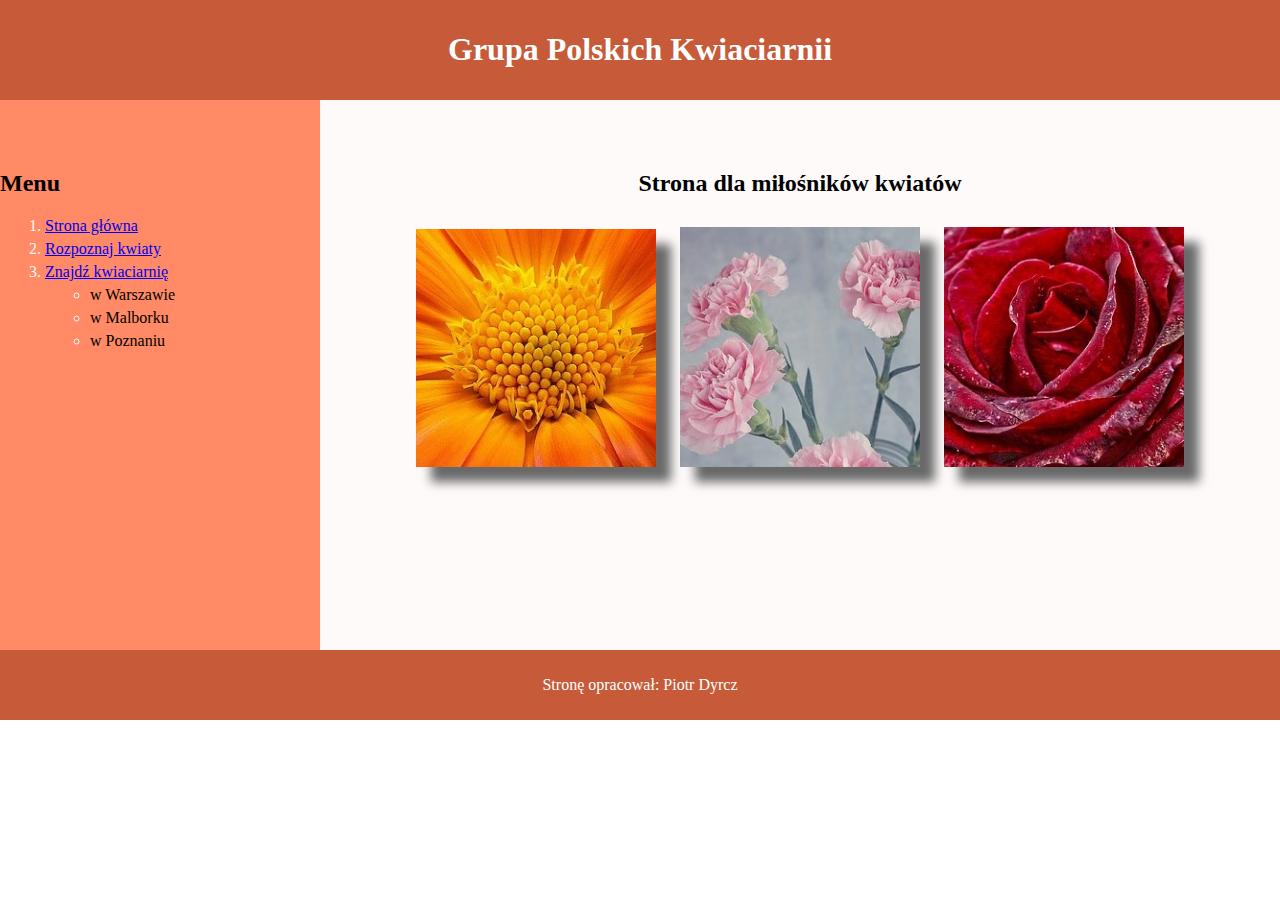
<file: Piotr_Dyrcz/index.html>
<!DOCTYPE html>
<html lang="pl">

<head>
    <meta charset="UTF-8">
    <title>Kwiaty</title>
    <link rel="stylesheet" href="styl3.css">
</head>

<body>
    <header>
        <h1>Grupa Polskich Kwiaciarnii</h1>
    </header>
    <main>
        <nav>
            <h2>Menu</h2>
            <ol>
                <li><a href="index.html">Strona główna</a></li>
                <li><a href="https://www.kwiaty.pl/" target="_blank">Rozpoznaj kwiaty</a></li>
                <li>
                    <a href="znajdz.php">Znajdź kwiaciarnię</a>
                    <ul>
                        <li>w Warszawie</li>
                        <li>w Malborku</li>
                        <li>w Poznaniu</li>
                    </ul>
                </li>
            </ol>
        </nav>
        <section id="panelPrawy">
            <h2>Strona dla miłośników kwiatów</h2>
            <img src="gerbera.jpg" alt="gerbera" />
            <img src="gozdzik.jpg" alt="goździk" />
            <img src="roza.jpg" alt="róża" />
        </section>
    </main>
    <footer>
        <p>Stronę opracował: Piotr Dyrcz</p>
    </footer>
</body>

</html>
</file>
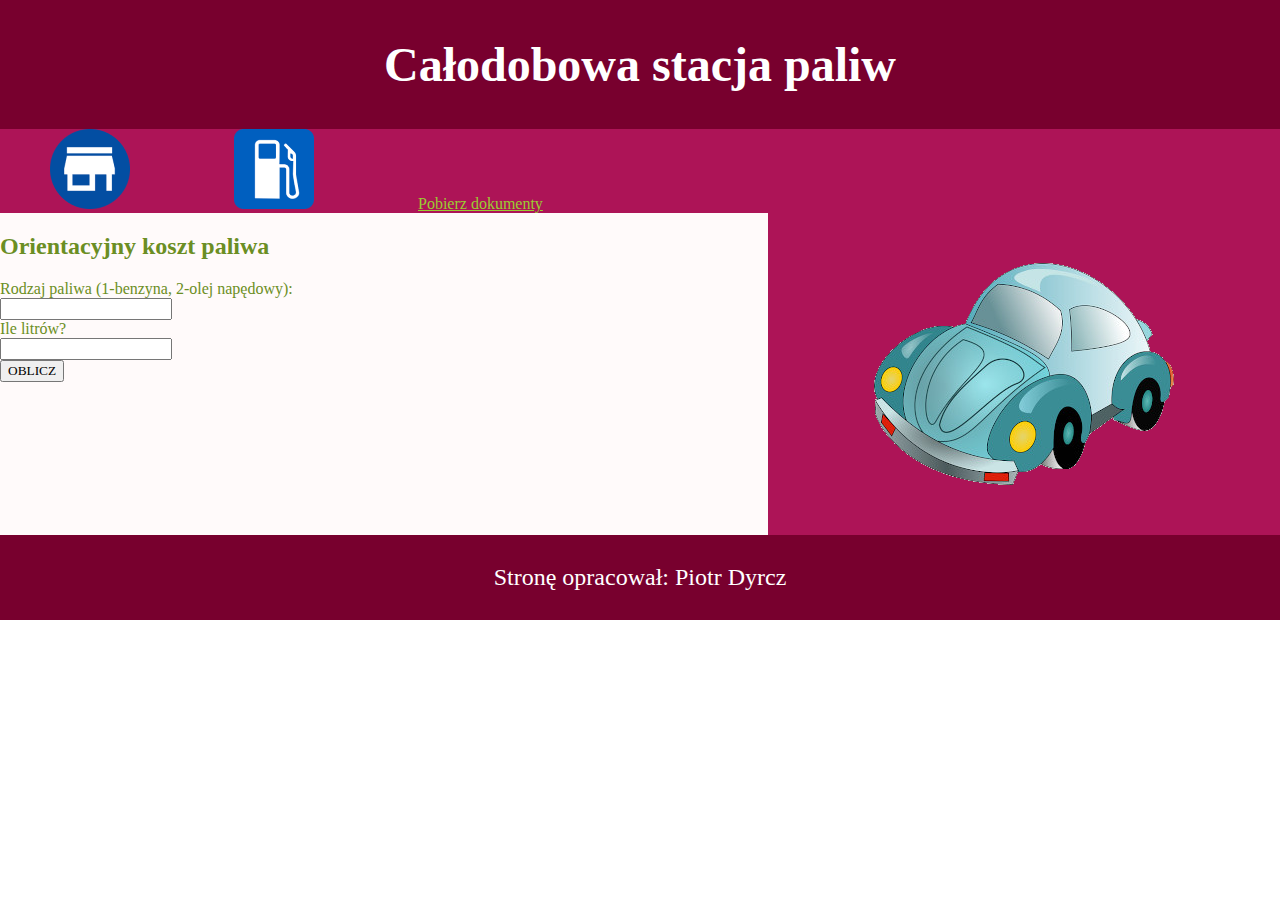
<file: egzamin2/obliczenia.html>
<!DOCTYPE html>
<html lang="pl-PL">
<head>
	<meta charset="utf-8" />
	<title>Stacja paliw</title>
	<link rel="stylesheet" href="styl2.css" />
</head>
<body>
	<header>
		<h1>Całodobowa stacja paliw</h1>
	</header>
	<nav>
		<a href="stacja.html"><img src="home.png" /></a>
		<a href="obliczenia.html"><img src="znak.png" /></a>
		<a href="kwerendy.txt">Pobierz dokumenty</a>
	</nav>
	<main>
		<section id="lewy">
			<h2>Orientacyjny koszt paliwa</h2>
			<form>
				<label>Rodzaj paliwa (1-benzyna, 2-olej napędowy):<br/>
					<input type="number" id="rodzaj" /><br/>
				</label>
				<label>Ile litrów?<br/>
					<input type="number" id="ilosc" /><br/>
				</label>
				<button type="button" onclick="oblicz()">OBLICZ</button>
			</form>
			<p id="wynik"></p>
		</section>
		<section id="prawy">
			<img id="samochod" src="samochod.png" alt="samochod" />
		</section>
	</main>
	<footer>
		<p>Stronę opracował: Piotr Dyrcz</p>
	</footer>
	<script src="main.js"></script>
</body>
</html>
</file>
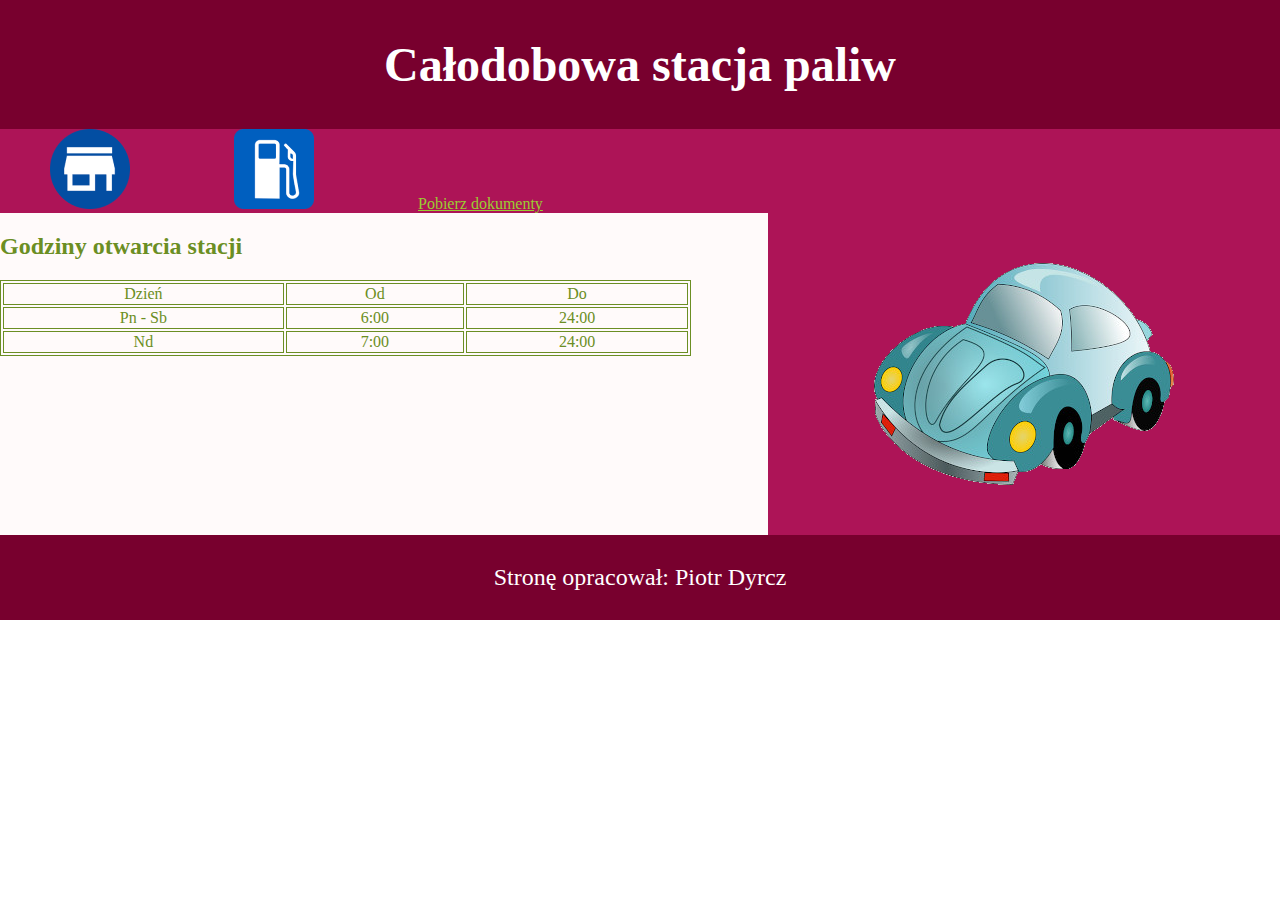
<file: egzamin2/stacja.html>
<!DOCTYPE html>
<html lang="pl-PL">
<head>
	<meta charset="utf-8" />
	<title>Stacja paliw</title>
	<link rel="stylesheet" href="styl2.css" />
</head>
<body>
	<header>
		<h1>Całodobowa stacja paliw</h1>
	</header>
	<nav>
		<a href="stacja.html"><img src="home.png" /></a>
		<a href="obliczenia.html"><img src="znak.png" /></a>
		<a href="kwerendy.txt">Pobierz dokumenty</a>
	</nav>
	<main>
		<section id="lewy">
			<h2>Godziny otwarcia stacji</h2>
			<table>
				<tr>
					<td>Dzień</td>
					<td>Od</td>
					<td>Do</td>
				</tr>
				<tr>
					<td>Pn - Sb</td>
					<td>6:00</td>
					<td>24:00</td>
				</tr>
				<tr>
					<td>Nd</td>
					<td>7:00</td>
					<td>24:00</td>
				</tr>
			</table>
		</section>
		<section id="prawy">
			<img id="samochod" src="samochod.png" alt="samochod" />
		</section>
	</main>
	<footer>
		<p>Stronę opracował: Piotr Dyrcz</p>
	</footer>
</body>
</html>
</file>
<file: Piotr_Dyrcz/styl3.css>
body {
    margin: 0;
}

* {
    font-family: Georgia;
}

header,
footer {
    background-color: #C75B39;
    color: white;
    padding: 10px;
    text-align: center;
}

main {
    display: flex;
}

nav {
    background-color: #FF8A65;
    width: 25%;
    height: 500px;
    padding-top: 50px;
}

#panelPrawy {
    background-color: Snow;
    width: 75%;
    height: 500px;
    text-align: center;
    padding-top: 50px;
}

img {
    width: 25%;
    margin: 10px;
    box-shadow: 15px 15px 10px DimGray;
}

li {
    margin: 5px;
}

li::marker {
    color: Snow;
}


h3 {
    margin: 50px 0;
}
</file>
<file: egzamin2/styl2.css>
* {
	text-align: center;
	font-family: Cambria;
}
body {
	margin: 0;
}
header,
footer {
	background-color: rgb(120, 0, 46);
	color: white;
	padding: 5px;
	font-size: 150%;
	clear: both;
}
nav {
	background-color: rgb(173, 20, 87);
	text-align: left;
}
#lewy {
	background-color: Snow;
	color: OliveDrab;
	width: 60%;
	height: 322px;
	text-align: left;
	float: left;
}
#prawy {
	background-color: rgb(173, 20, 87);
	width: 40%;
	height: 322px;
	float: left;
}
#samochod {
	margin: 40px;
	padding: 10px;
}
#samochod:hover {
	border: 1px dotted YellowGreen;
}
a {
	padding: 0 50px;
	color: YellowGreen;
}
table,
td {
	border: 1px solid OliveDrab;
}
table {
	width: 90%;
}
#lewy h2,
form {
	text-align: left;
}
</file>
